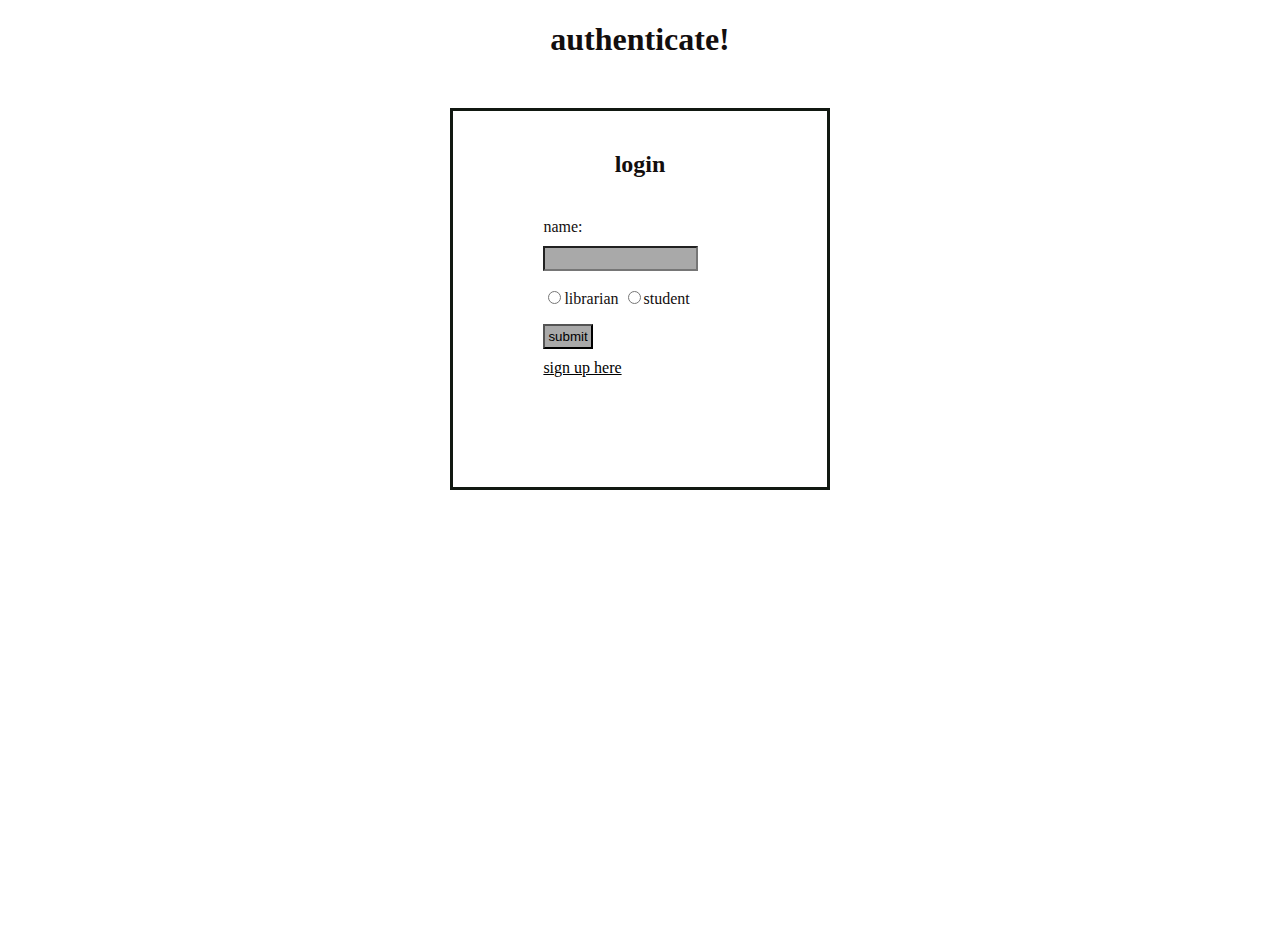
<file: index.html>
<!DOCTYPE html>
<html>
    <head>
        <title>authetication
        </title>
        <link rel="stylesheet" href="stylesheet.css" /> 
    </head>
    <body >
        <h1>authenticate!</h1>
        <div id="father">
            <h2 >login</h2>
        
         <form action="transfer.php" method="post">
            <label for="fname">name:</label><br>
            <input type="text" id="fname" name="fname"><br>
            <input type="radio" id="librarian" name="haa" value="librarian">librarian
            <input type="radio" id="student" name="haa" value="student">student<br>
            <input id="nam" type="submit" value="submit" name="submit"><br>
            <a href=register.html>sign up here</a>
           </form>
         </div>
        
    </body>
</html>
</file>
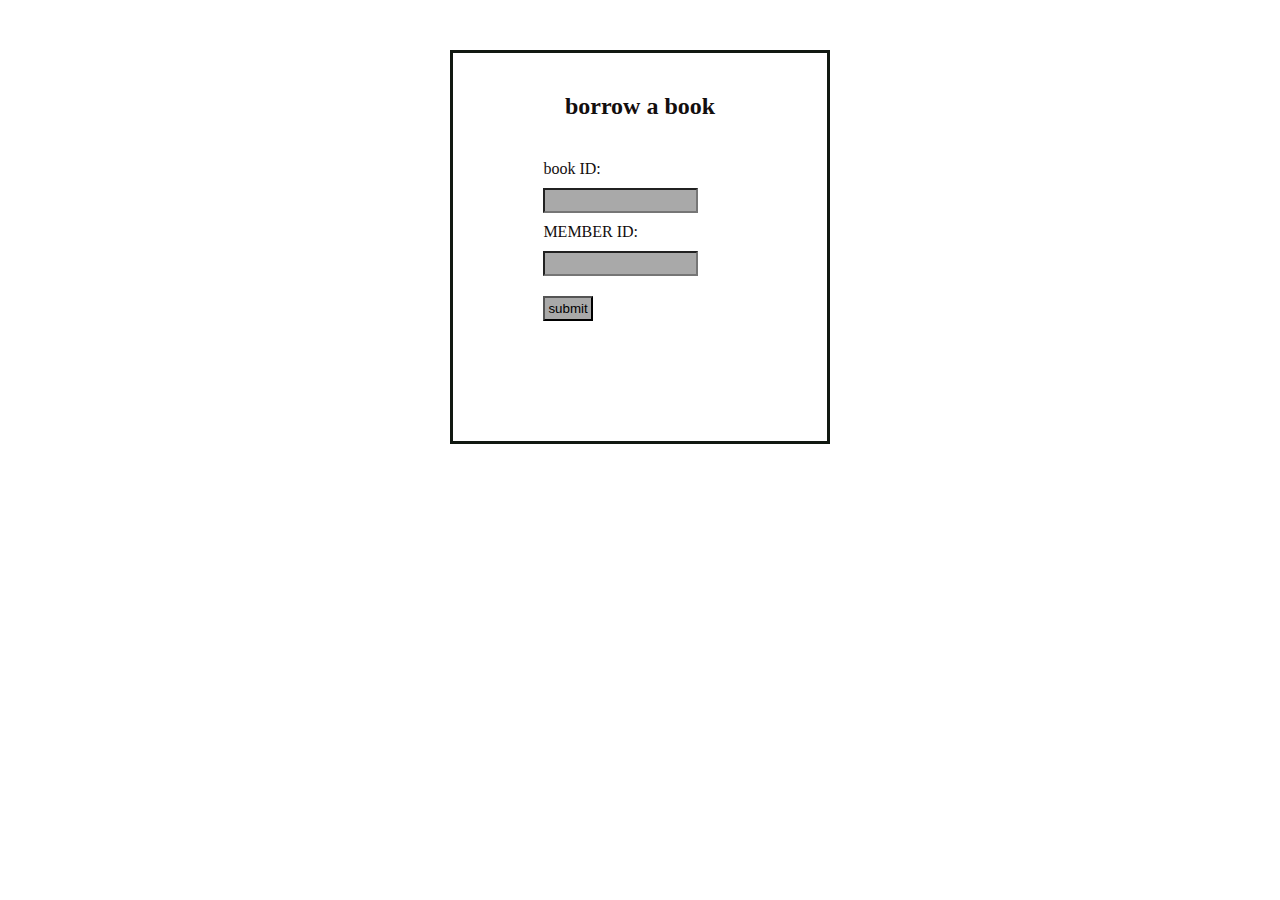
<file: borrow.html>
<!DOCTYPE html>
<html>
    <head>
        <title>BORROW A BOOK</title>
        <link rel="stylesheet" href="stylesheet.css" /> 
    </head>
    <body>
        <div id="father">
        <h2>borrow a book</h2>
        <form action="issue.php" method="post">
            <label for="book_id">book ID:</label><br>
            <input type="text" id="book_id" name="book_id"><br>
            <label for="mem_id">MEMBER ID:</label><br>
            <input type="text" id="mem_id" name="mem_id"><br>
            <input type="submit" name="submit" value="submit">
        </form>
    </div>
    </body>
</html>
</file>
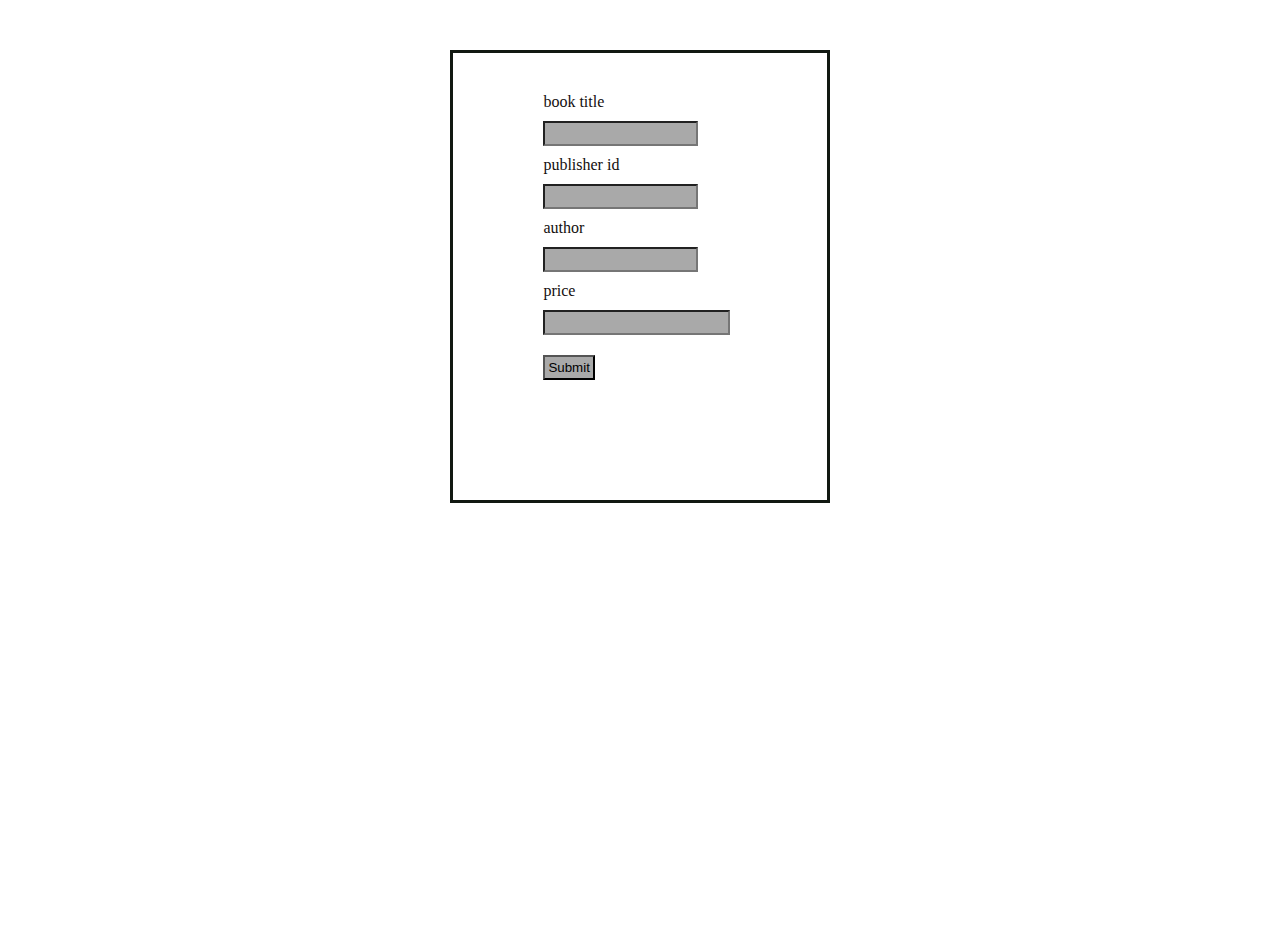
<file: insert.html>
<!DOCTYPE html>
<html lang="en">
    <head>
        <title>dbms lab</title>
        <link rel="stylesheet" href="stylesheet.css" /> 
    </head>
    <body>
        <!-- -->
        <div id="father">
        <form  action="insert.php" method="POST">
            <label>book title</label><br>
            <input type="text" name="title"><br>
            <label>publisher id</label><br>
            <input type="text" name="pid"><br>
            <label>author</label><br>
            <input type="text" name="author"><br>
            <label>price</label><br>
            <input type="number" name="price"><br>
            <input type="submit" name="btn">
        </form>
    </div>
    </body>
</html>
</file>
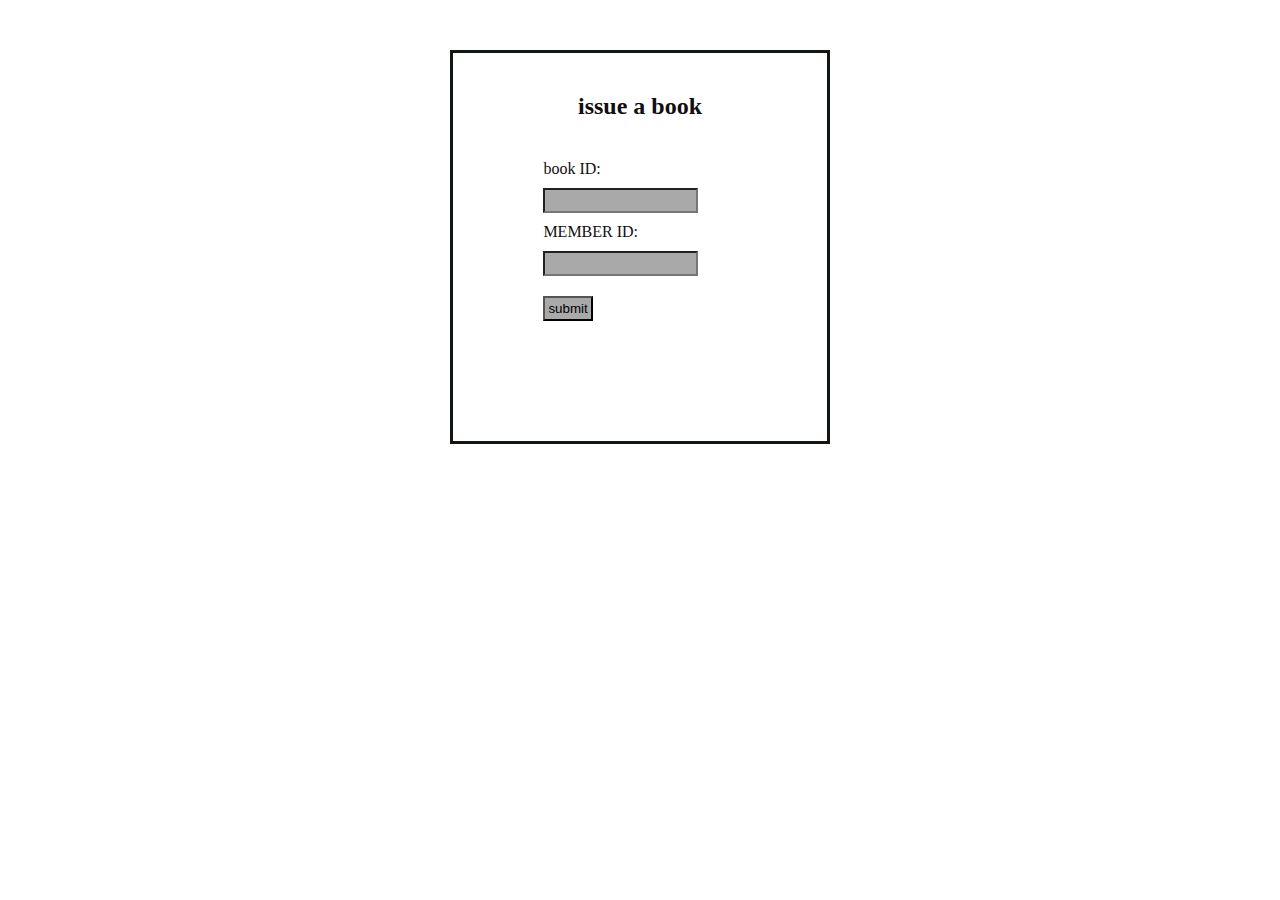
<file: issue.html>
<!DOCTYPE html>
<html>
    <head>
        <title>BOOK ISSUING</title>
        <link rel="stylesheet" href="stylesheet.css" /> 
    </head>
    <body>
        <div id="father">
        <h2>issue a book</h2>
        <form action="issue.php" method="post">
            <label for="book_id">book ID:</label><br>
            <input type="text" id="book_id" name="book_id"><br>
            <label for="mem_id">MEMBER ID:</label><br>
            <input type="text" id="mem_id" name="mem_id"><br>
            <input type="submit" name="submit" value="submit">
        </form>
    </div>
    </body>
</html>
</file>
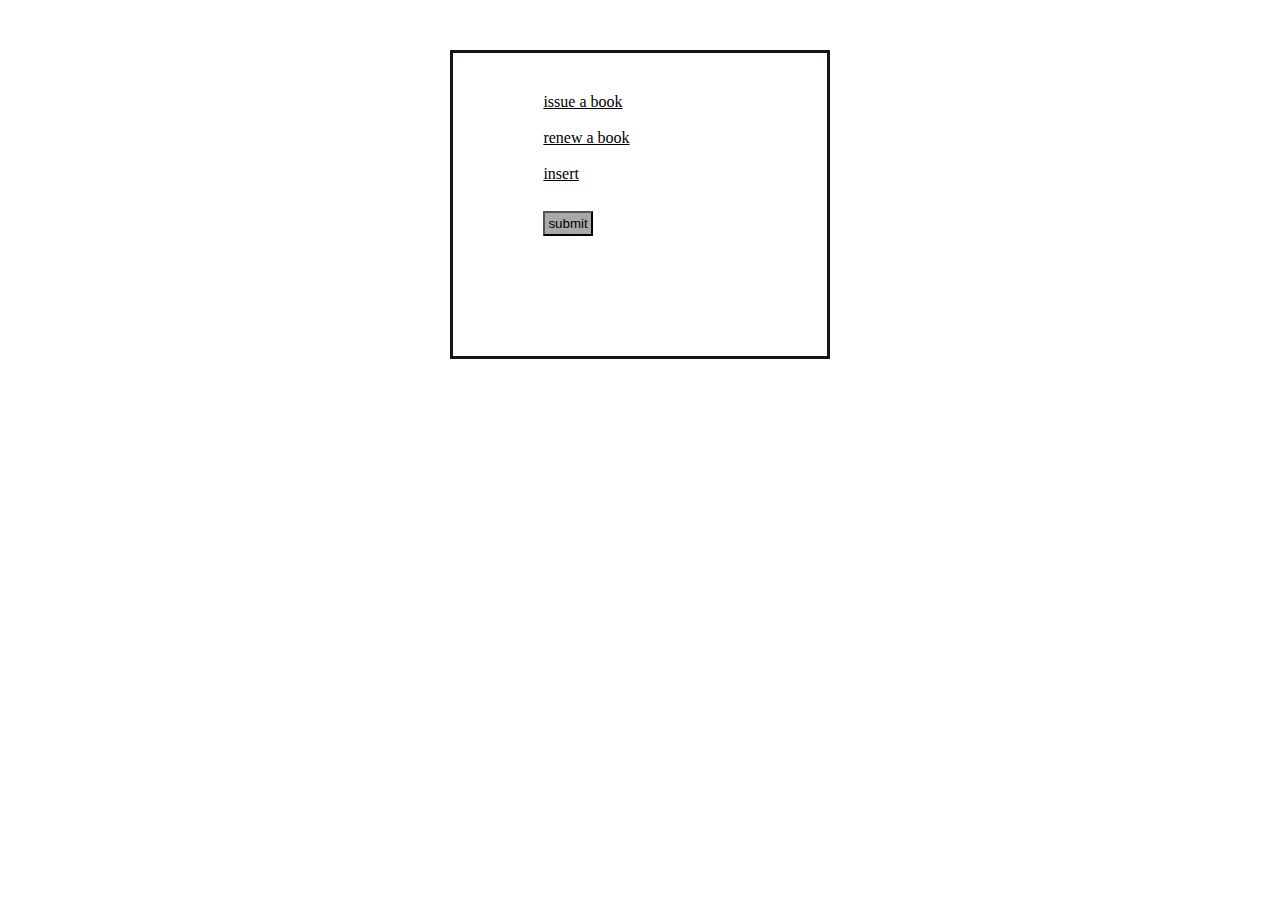
<file: librarian.html>
<!DOCTYPE html>
<html>
    <head>
        <title>LIBRARIAN</title>
        <link rel="stylesheet" href="stylesheet.css" /> 
    </head>
    <body>
        <div id="father">
       
        <form action="search.php" method="post"> 
            <a href="issue.html">issue a book</a><br><br>
            <a href="renewal.html">renew a book</a><br><br>
            <a href="insert.html">insert</a><br><br>
            <input type="submit" name="submit" value="submit">
        </form>
    </div>
    </body>
</html>
</file>
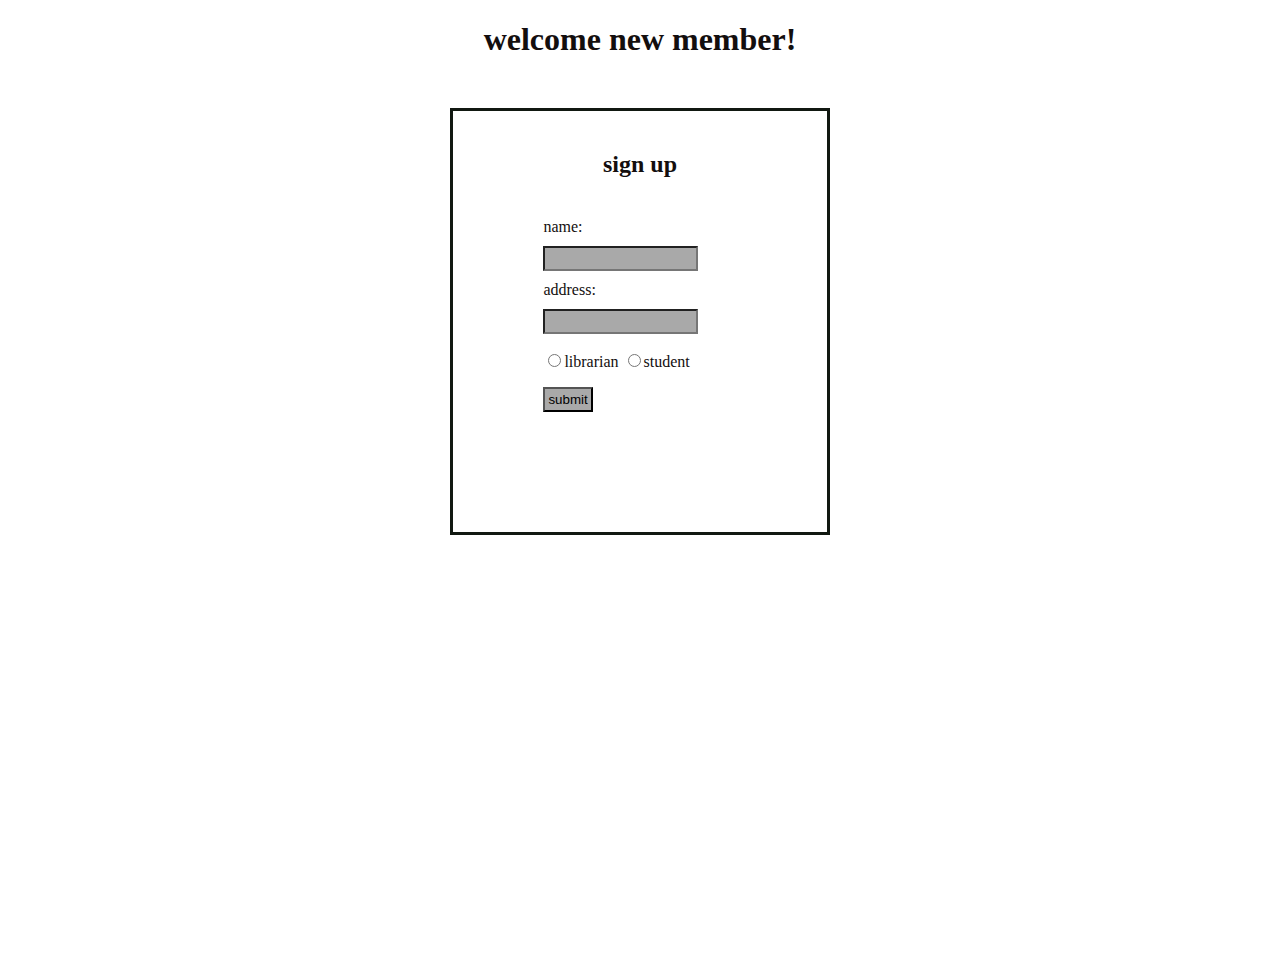
<file: register.html>
<!DOCTYPE html>
<html>
    <head>
        <title>sign up
        </title>
        <link rel="stylesheet" href="stylesheet.css" /> 
    </head>
    <body >
        <h1>welcome new member!</h1>
        <div id="father">
            <h2 >sign up</h2>
        
         <form action="display.php" method="post">
            <label for="fname">name:</label><br>
            <input type="text" id="fname" name="fname"><br>
            <label for="address">address:</label><br>
            <input type="text" id="address" name="address"><br>
            <input type="radio" id="librarian" name="haa" value="librarian">librarian
            <input type="radio" id="student" name="haa" value="student">student<br>
            <input id="nam" type="submit" value="submit" name="submit">
            
           </form>
         </div>
        
    </body>
</html>
</file>
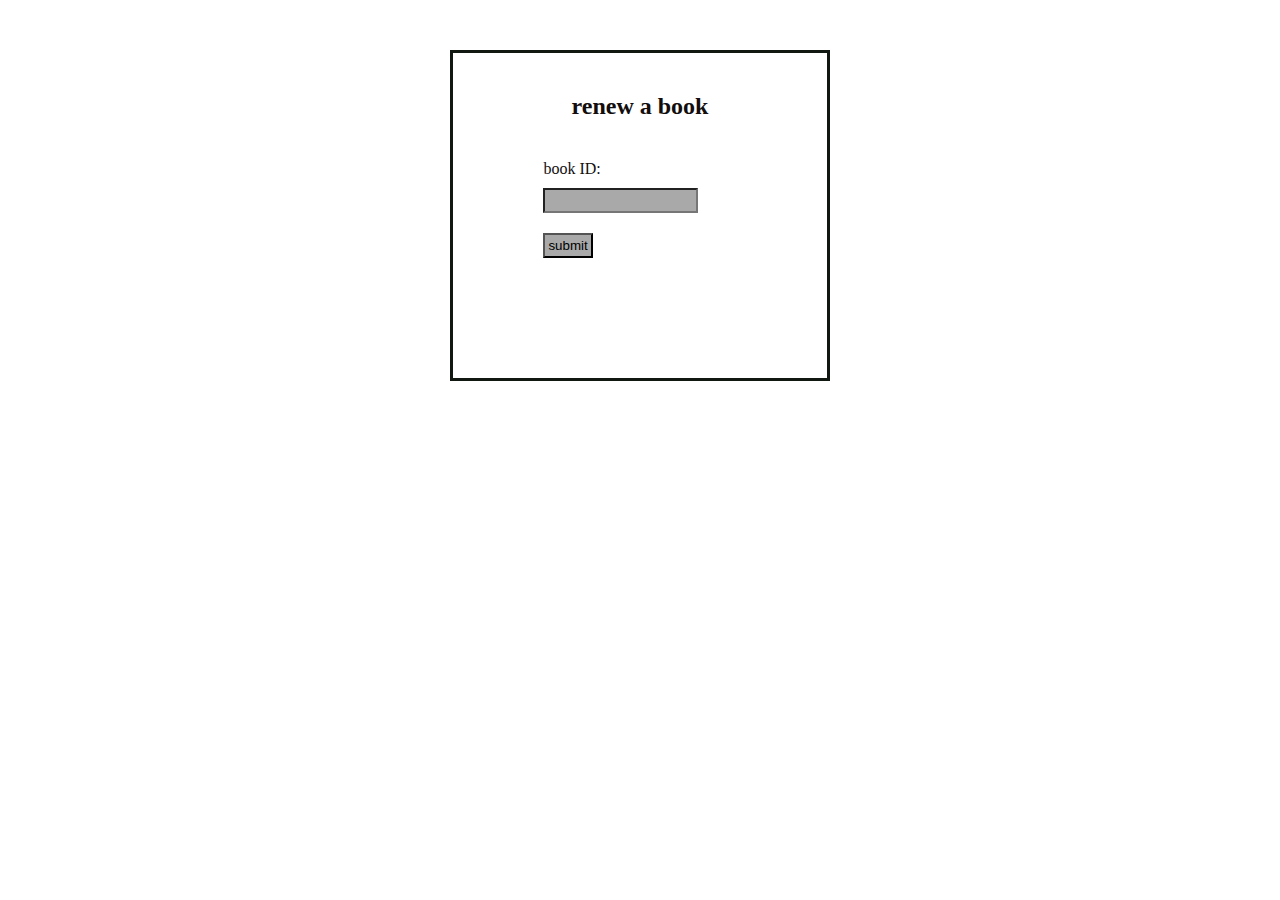
<file: renewal.html>
<!DOCTYPE html>
<html>
    <head>
        <title>BOOK renewal</title>
        <link rel="stylesheet" href="stylesheet.css" /> 
    </head>
    <body>
        <div id="father">
        <h2>renew a book</h2>
        <form action="renewal.php" method="post">
            <label for="book_id">book ID:</label><br>
            <input type="text" id="book_id" name="book_id"><br>
            <input type="submit" name="submit" value="submit">
        </form>
    </div>
    </body>
</html>
</file>
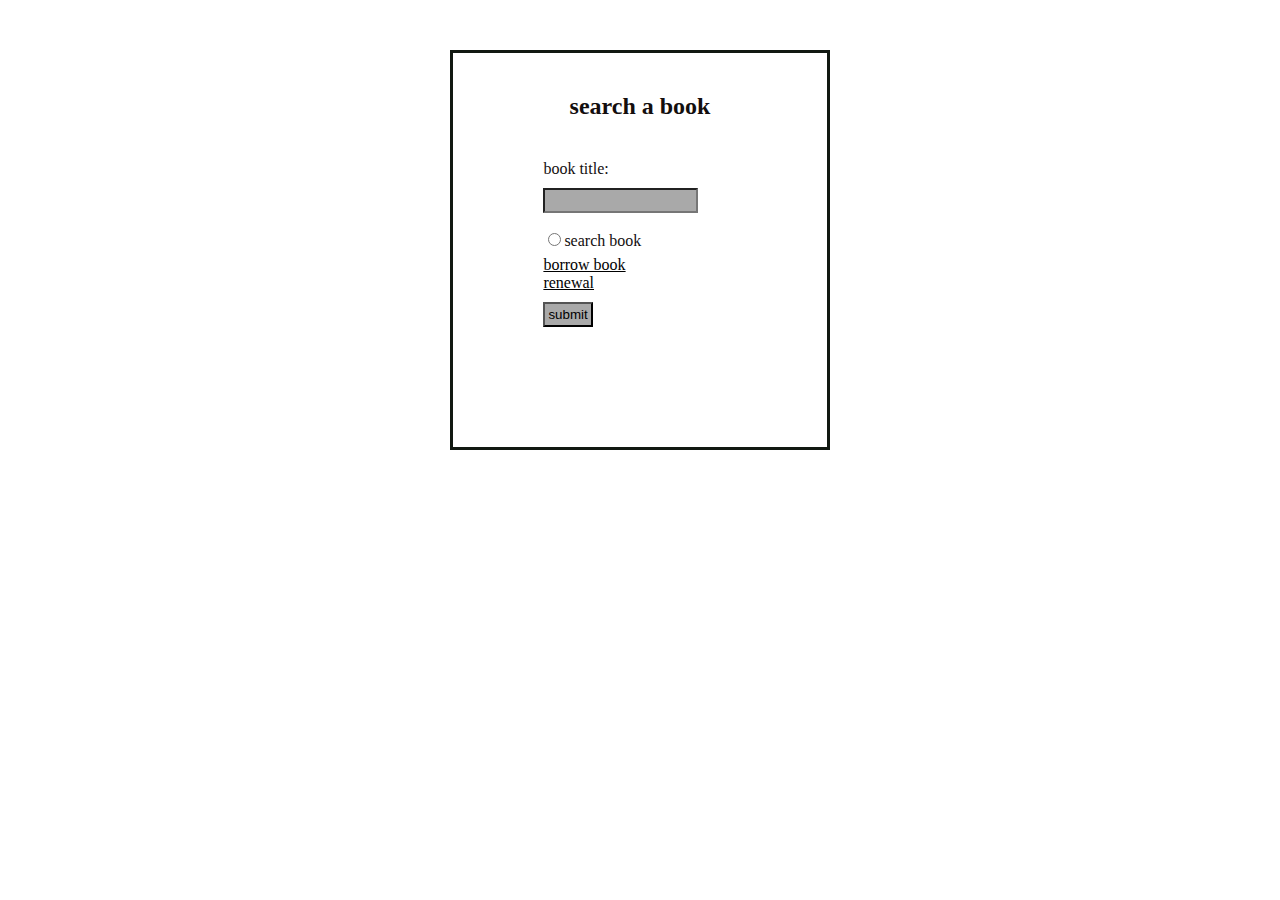
<file: student.html>
<!DOCTYPE html>
<html>
    <head>
        <title>student</title>
        <link rel="stylesheet" href="stylesheet.css" /> 
    </head>
    <body>
        <div id="father">
        <h2>search a book</h2>
        <form action="search.php" method="post">
            <label for="book">book title:</label><br>
            <input type="text" id="book" name="book"><br>
            <input type="radio" id="search" name="haa" value="search">search book<br>
            <a href="borrow.html">borrow book</a><br>
            <a href="renewal.html">renewal</a><br> 
            <input type="submit" name="submit" value="submit">
        </form>
    </div>
    </body>
</html>
</file>
<file: stylesheet.css>
body{
    background-image: 'library.jpg';
    background-repeat: none;
    /*background-color: rgb(108, 168, 128); */
    color: rgb(19, 14, 14);
}

h1{
    text-align:center;
}
input{
    background-color :darkgrey; 
    color: black;
}
 
input{
    padding:3px;
    margin-top: 10px;
    margin-bottom: 10px;
}

form{
    
    padding:20px;
    margin-bottom: 20px;
}

h2{
    text-align: center;
}
input[type=text] {
    width: 80%;
    box-sizing: border-box;  
}

a{
    text-decoration-thickness: 1px ;
    color: black;
}
#father { 
    padding: 70px;
    padding-top: 20px;
    margin: 35%;
    margin-top:50px;
    height:fit-content;
    border-style: solid;
    border-color: rgb(17, 24, 17);
 }
</file>
